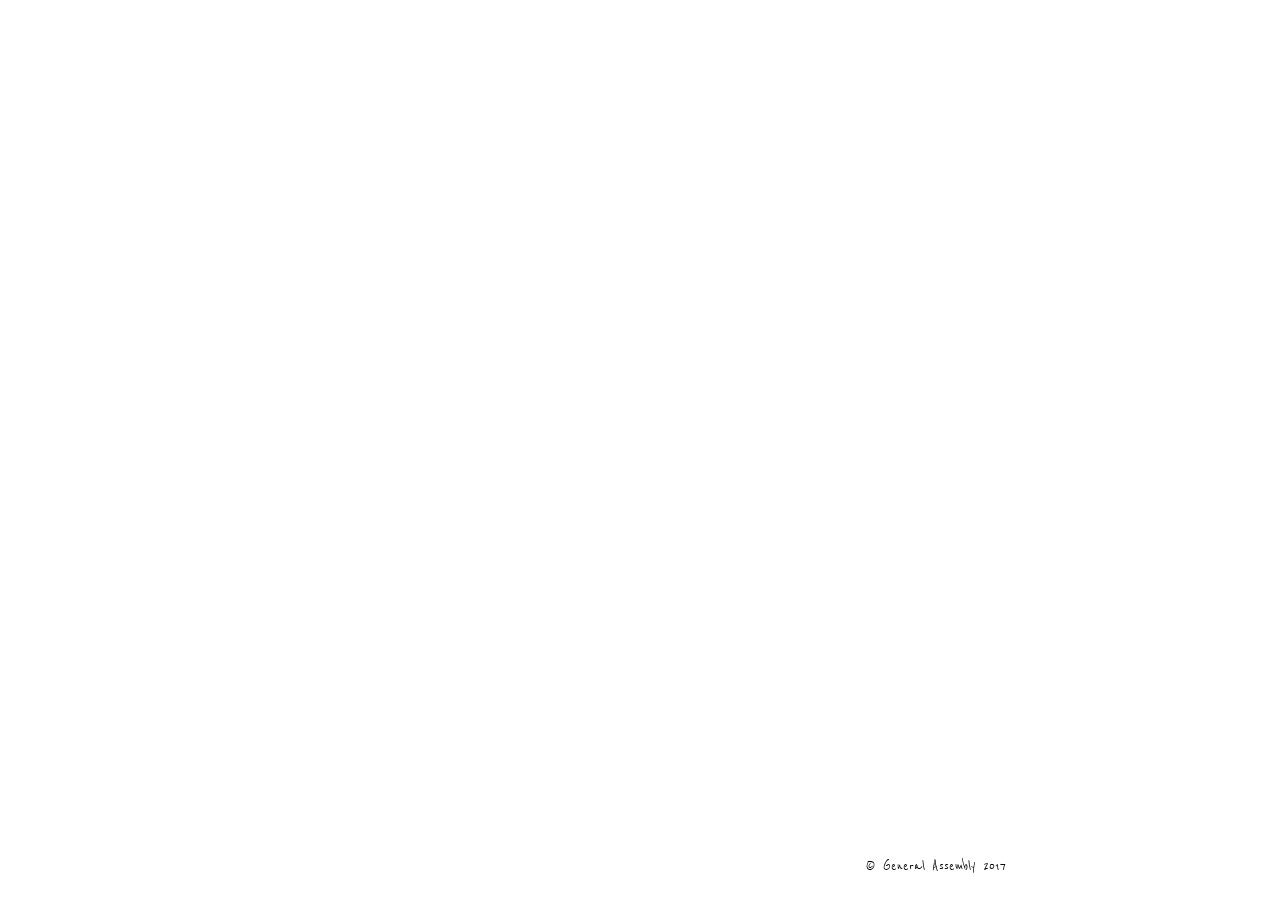
<file: index.html>
<!DOCTYPE html>
<html lang="en">
<head>
  <meta charset="UTF-8">
  <title>M J X</title>
  <link rel="stylesheet" href="css/styles.css">
</head>
<body>
  <div class="wrapper">
    <!-- This is a comment -->
    <div class="head">
    <header>
      <h1>ming jia</h1>
    </header>
    </div>
    <div class="main-content">
      <div>
        <ul>
          <li><a href="https://www.facebook.com/mingmerp">facebook</a></li>
          <li><a href="https://linkedin.com/in/mingjia2015/">linkedin</a></li>
          <li><a href="https://github.com/mingj93">github</a></li>
          <li><a href="https://collateralizedmercyobligation.wordpress.com">wordpress</a></li>
          <li><a href="mjia_resume.pdf">resume</a></li>
        </ul>
      </div>
      <footer>
        <p>&copy; General Assembly 2017</p>
    </footer>
  </div>
</body>
</html>
</file>
<file: css/styles.css>
@import url('https://fonts.googleapis.com/css?family=Bungee+Hairline|Codystar|Comfortaa|Permanent+Marker|Reenie+Beanie');

p, li{
	font-family: 'Reenie Beanie', serif;
	color: #000000;
}

h2, h3{
	font-family: 'Codystar', sans-serif;
	color: #FFFFFF;
	max-height: 500px;
}

.head h1{
	font-family: 'Codystar';
	font-weight: bold;
	color: #FFFFFF;
	font-size: 50px;
	position: fixed;
	text-align: left;
	bottom: 0px;
	left: 10px;
	width: 100%;
}

.wrapper{
	width: 960px;
	margin: 0 auto;
	text-align: center;
}

body{
	background: url('https://img1.goodfon.com/original/1920x1080/e/f5/game-of-thrones-start-doge.jpg') no-repeat center center fixed;
	background-size: cover;
}

header, footer{
	text-align: center;
	padding: 15px 30px;
}

.main-content{
	padding: 10px 0;
	max-height: 500px;

}

header img{
	width: 50%;
	border-radius: 15px;
}

.main-content ul{
	list-style-type: none;
	padding-left: 0;
	margin: 0 auto;
	position: fixed;
	top: 20px;
	left: 10px;
}

.main-content ul li{
	padding: 10px;
	font-weight: bold;
	text-align: center;
}

.main-content ul li a{
	text-decoration: none;
	color: #FFFFFF;
	font-size: 30px;
	font-family: 'Codystar';
}

.main-content p{
	align-content: center; 
	margin: 10px 40px;
	width: 540px;
	left: 1000px;
	text-align: center;
}

.clearfix:after {
	content:"";
	display: table;
	clear:both;
}

.project{
	width: 30%;
	display: inline-block;
	margin: 1.66%;
	border-radius: 15px;
	float: left;
	background-color: #000000;
	opacity: .8;
}


.project img{
	max-width: 100%;
	opacity: 1;
}

.project p{
	width: 75%;
}

.project h2{
	text-align: center;
}

.me p{
	margin: 0 auto;
	opacity: .8;
}

footer{
	position:fixed;
	bottom: 0px;
	right: 5px;
}
</file>
